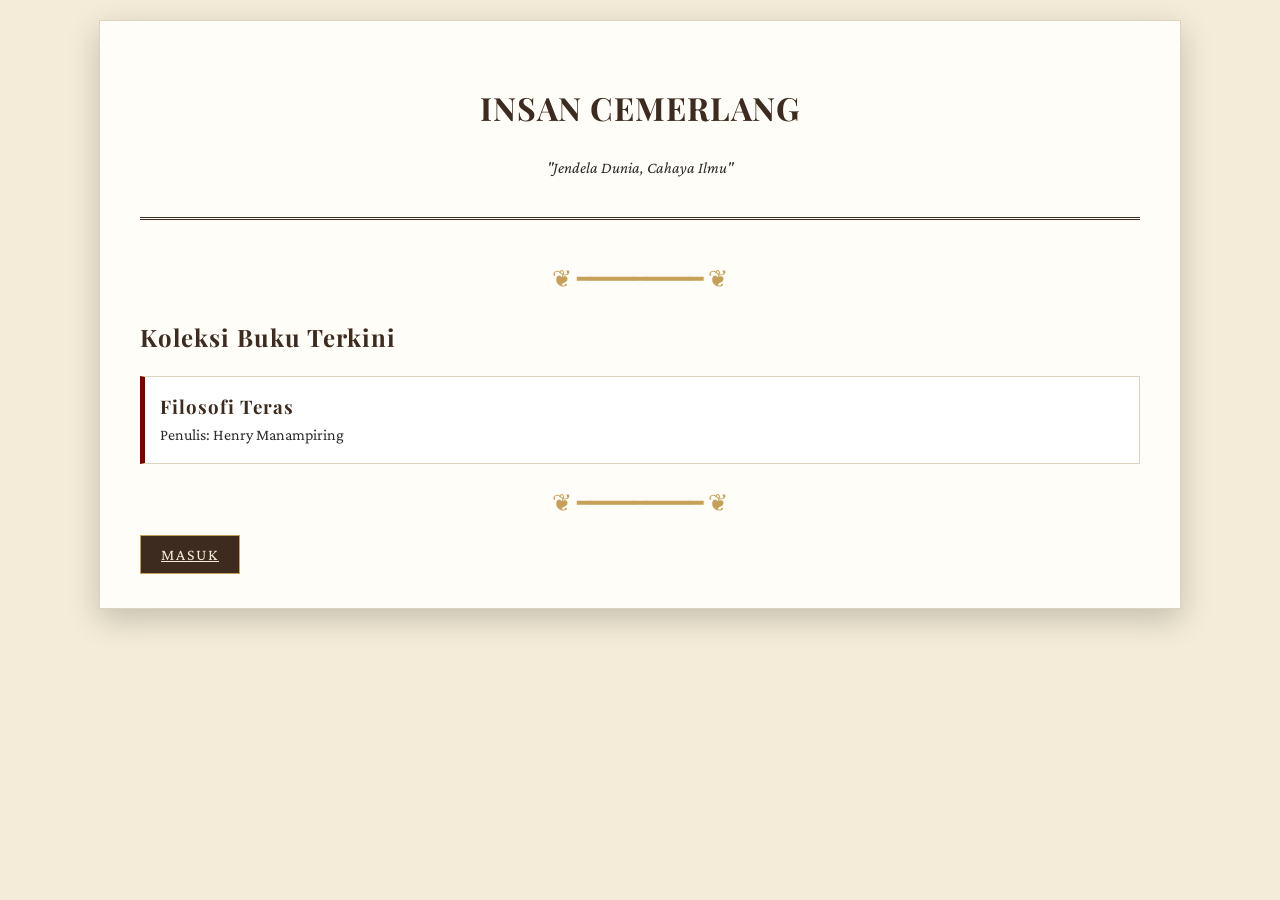
<file: index.html>
<!doctype html>
<html lang="en">
  <head>
    <meta charset="UTF-8" />
    <meta name="viewport" content="width=device-width, initial-scale=1.0" />
    <title>Perpustakaan Insan Cemerlang</title>
    <link rel="stylesheet" href="style.css" />
  </head>
  <body>
    <div class="container">
      <header>
        <h1>INSAN CEMERLANG</h1>
        <p><i>"Jendela Dunia, Cahaya Ilmu"</i></p>
      </header>

      <div class="ornamen">❦ ━━━━━━━━━ ❦</div>

      <section>
        <h2>Koleksi Buku Terkini</h2>
        <div class="book-card">
          <h3>Filosofi Teras</h3>
          <p>Penulis: Henry Manampiring</p>
        </div>
      </section>

      <div class="ornamen">❦ ━━━━━━━━━ ❦</div>

      <a class="btn" href="login.html">Masuk</a>
    </div>
  </body>
</html>
</file>
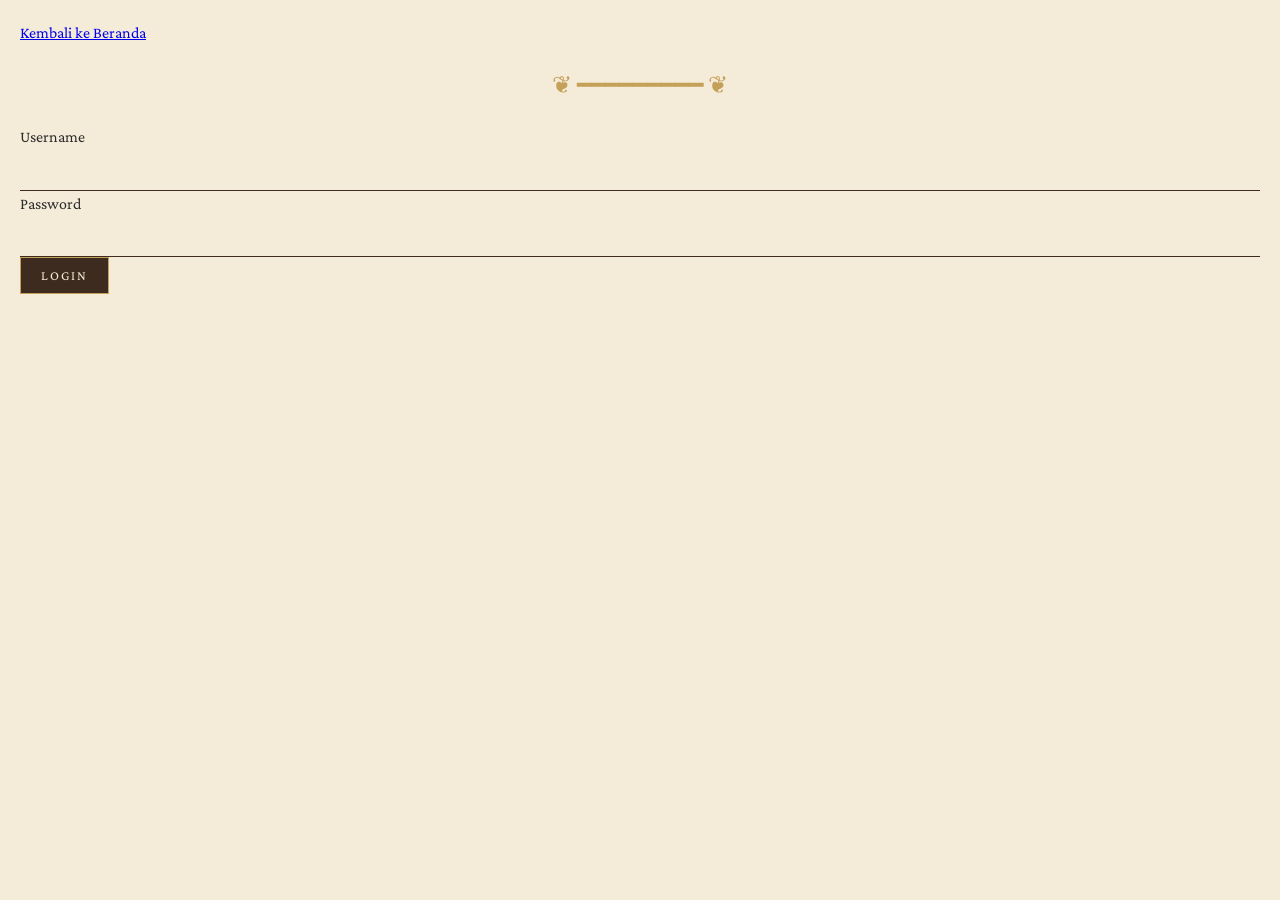
<file: admin.html>
<!doctype html>
<html lang="en">
  <head>
    <meta charset="UTF-8" />
    <meta name="viewport" content="width=device-width, initial-scale=1.0" />
    <title>Admin Perpustakaan</title>

    <link rel="stylesheet" href="style.css" />
  </head>
  <body>
    <h1>Admin Perpustakaan</h1>

  <h1>daftar buku</h1>
  
  <a href="index.html">kembali ke index</a>
  
  <div class="container">
    <a href="tambah.html" class="button">tambah buku</a>
    <table>
      <thead>
        <tr>
          <th>no</th>
          <th>judul buku</th>
          <th>penulis</th>
          <th>penerbit</th>
          <th>aksi</th>
        </tr>
      </thead>
      <tbody id="tabelData"></tbody>
    </table>
  </div>

    <a href="#" class="btn" id="logout">keluar</a>

    <p>CRUD Buku di sini</p>

    <script src="auth.js"></script>
    <script type="module">
      import { logout, daftarbuku } from './main.js'

      const logoutLink = document.getElementById('logout')
      logoutLink.addEventListener('click', (e) => {
        e.preventDefault()
        logout()
      })
      
      // tampilkan daftar buku saat halaman dimuat
      daftarbuku()
    </script>
 </body>
</html>
</file>
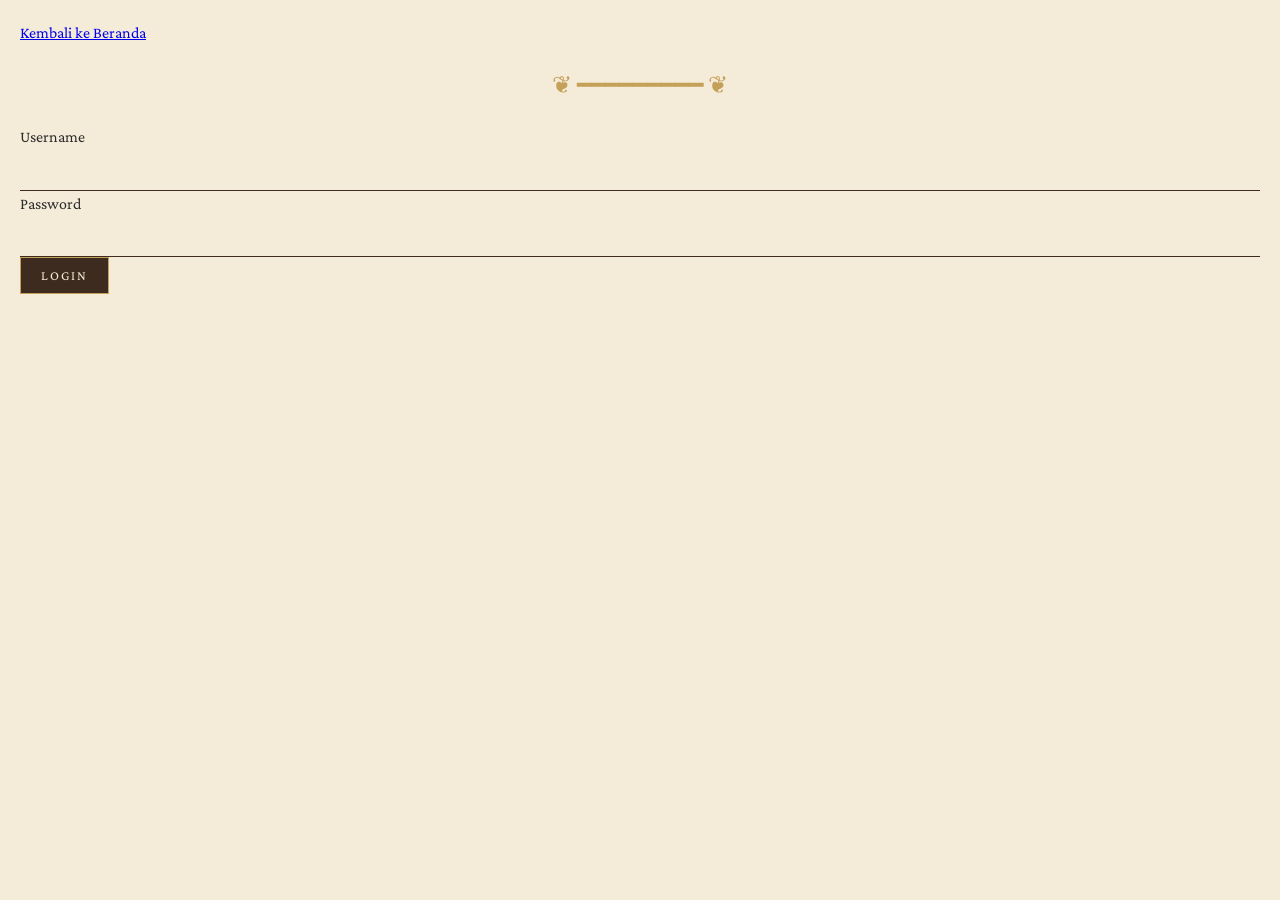
<file: login.html>
<!doctype html>
<html lang="en">
  <head>
    <meta charset="UTF-8" />
    <meta name="viewport" content="width=device-width, initial-scale=1.0" />
    <title>Login</title>

    <link rel="stylesheet" href="style.css" />
  </head>
  <body>
    <a href="index.html">Kembali ke Beranda</a>

    <div class="ornamen">❦ ━━━━━━━━━ ❦</div>

    <form>
      <label for="username">Username</label>
      <input type="text" id="username" />

      <label for="password">Password</label>
      <input type="password" id="password" />

      <button class="btn" type="submit">Login</button>
    </form>

    <div id="status"></div>

    <script type="module">
      import { login } from './main.js'

      const form = document.querySelector('form')
      const statusDiv = document.getElementById('status')

      form.addEventListener('submit', async (e) => {
        e.preventDefault()

        const username = document.getElementById('username').value
        const password = document.getElementById('password').value

        await login(username, password)
      })
    </script>
  </body>
</html>
</file>
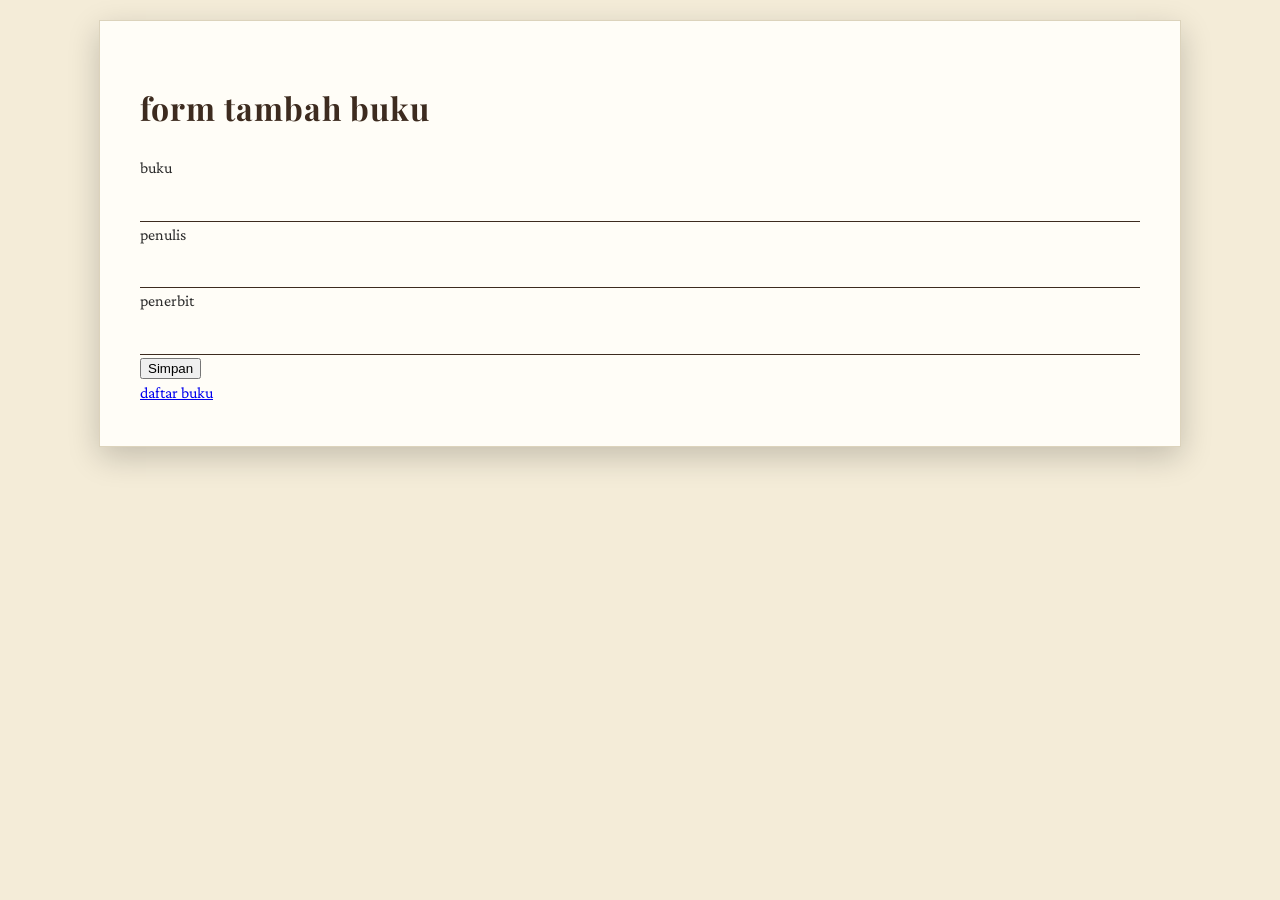
<file: tambah.html>
<!DOCTYPE html>
<html>

<head>
  <meta charset="UTF-8">
  <meta name="viewport" content="width=device-width, initial-scale=1">
  <title>tambah buku</title>
  
  <link rel="stylesheet" href="style.css">
</head>

<body>
  <div class="container">
    <h1>form tambah buku</h1>
    
    <form id="formtambah">
      <label>buku</label>
      <input type="text" id="namabuku" />
      
      <label>penulis</label>
      <input type="text" id="penulis">
      
       <label>penerbit</label>
      <input type="text" id="penerbit">
     
      <button id="tombolSimpan" type="submit">Simpan</button>
    </form>
    
    <a href="admin.html">daftar buku</a>
  </div>
  
  <script type="module">
    import { tambahbuku } from './main.js'
    
    // mengirimkan data buku dari form
    const formtambah = document.getElementById('formtambah')
    
    // event ketika form disubmit (dikirim)
    formtambah.addEventListener('submit', function(e) {
      // mencegah reload halaman
      e.preventDefault()
      
      // eksekusi fungsi tambah data buku
      tambahbuku()
    })
  </script>
</body>

</html>
</file>
<file: style.css>
/* Import Font dari Google Fonts */
@import url('https://fonts.googleapis.com/css2?family=Crimson+Pro:ital,wght@0,400;0,700;1,400&family=Playfair+Display:wght@700;900&display=swap');

:root {
    /* Palet Warna Klasik */
    --kertas-tua: #f4ecd8;
    --kayu-gelap: #3d2b1f;
    --emas-redup: #c5a059;
    --tinta: #2c2c2c;
    --merah-marun: #800000;
    --bayangan: rgba(0, 0, 0, 0.2);
}

body {
    background-color: var(--kertas-tua);
    color: var(--tinta);
    font-family: 'Crimson Pro', serif;
    line-height: 1.6;
    margin: 0;
    padding: 20px;
}

/* Header & Judul */
header {
    text-align: center;
    border-bottom: 3px double var(--kayu-gelap);
    margin-bottom: 40px;
    padding-bottom: 20px;
}

h1, h2, h3 {
    font-family: 'Playfair Display', serif;
    color: var(--kayu-gelap);
    letter-spacing: 1px;
}

/* Container Utama */
.container {
    max-width: 1000px;
    margin: 0 auto;
    background: #fffdf7;
    padding: 40px;
    box-shadow: 0 10px 30px var(--bayangan);
    border: 1px solid #dcd3bc;
}

/* Gaya Kartu Buku */
.book-card {
    border: 1px solid #dcd3bc;
    padding: 15px;
    margin: 10px 0;
    background: white;
    transition: transform 0.3s ease;
    border-left: 5px solid var(--merah-marun);
}

.book-card h3, .book-card p {
    margin: 0;
    padding: 0;
}

.book-card:hover {
    transform: translateX(10px);
    background-color: #fcfaf0;
}

/* Tombol Klasik */
.btn {
    background-color: var(--kayu-gelap);
    color: var(--kertas-tua);
    padding: 10px 20px;
    border: 1px solid var(--emas-redup);
    font-family: 'Crimson Pro', serif;
    text-transform: uppercase;
    letter-spacing: 2px;
    cursor: pointer;
    transition: all 0.3s;
}

.btn:hover {
    background-color: var(--merah-marun);
    color: white;
}

/* Input Form */
input, select, textarea {
    background: transparent;
    border: none;
    border-bottom: 1px solid var(--kayu-gelap);
    padding: 10px;
    width: 100%;
    font-family: inherit;
    font-size: 1.1rem;
    box-sizing: border-box;
}

input:focus {
    outline: none;
    border-bottom: 2px solid var(--emas-redup);
}

/* Ornamen Tambahan */
.ornamen {
    text-align: center;
    color: var(--emas-redup);
    font-size: 1.5rem;
    margin: 20px 0;
}

ganti warna pink pastel
</file>
